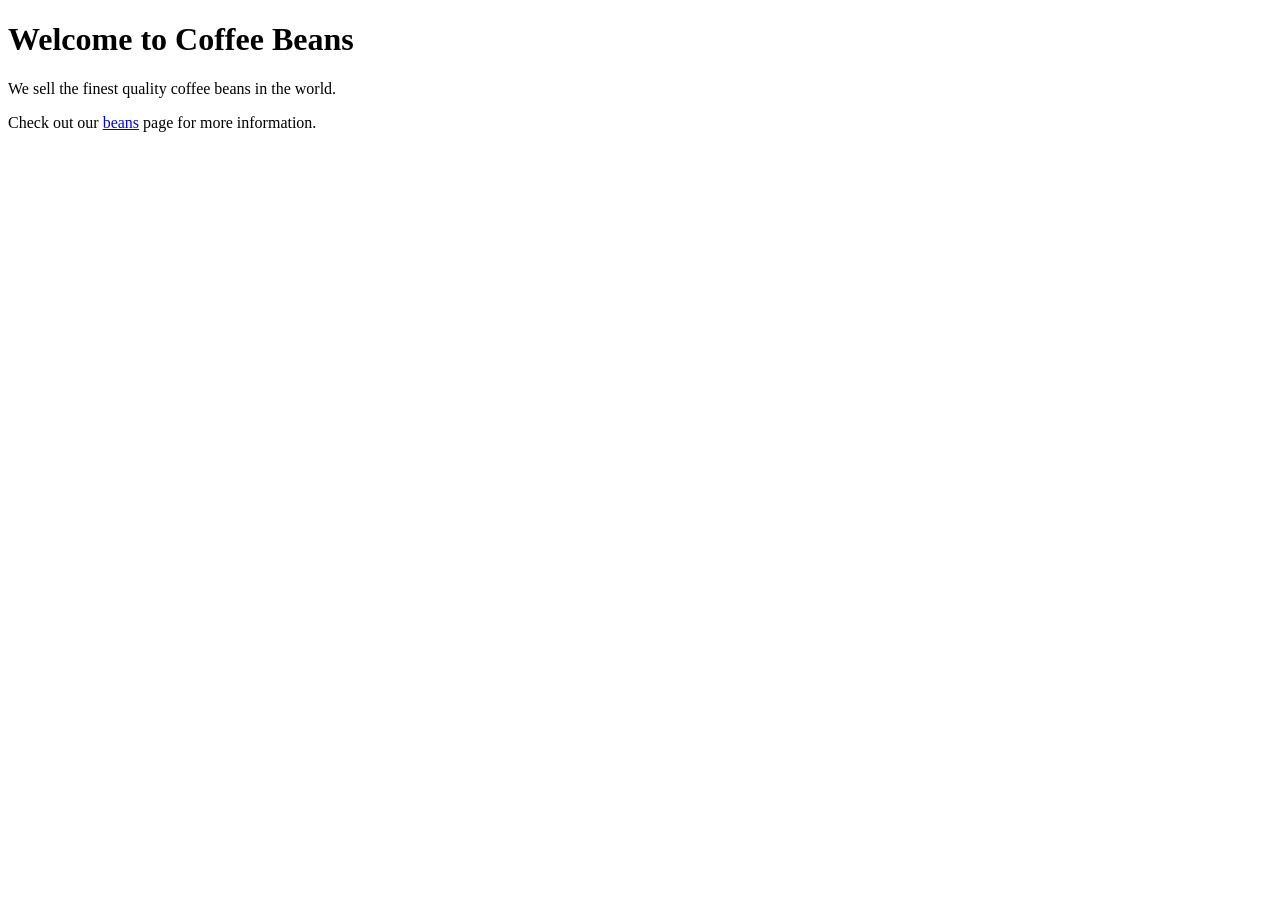
<file: coffeebeans/templates/index.html>
<!DOCTYPE html>
<html>
<head>
	<title>Coffee Beans</title>
</head>
<body>
	<h1>Welcome to Coffee Beans</h1>
	<p>We sell the finest quality coffee beans in the world.</p>
	<p>Check out our <a href="{% url 'accounts:login' %}">beans</a> page for more information.</p>
</body>
</html>
</file>
